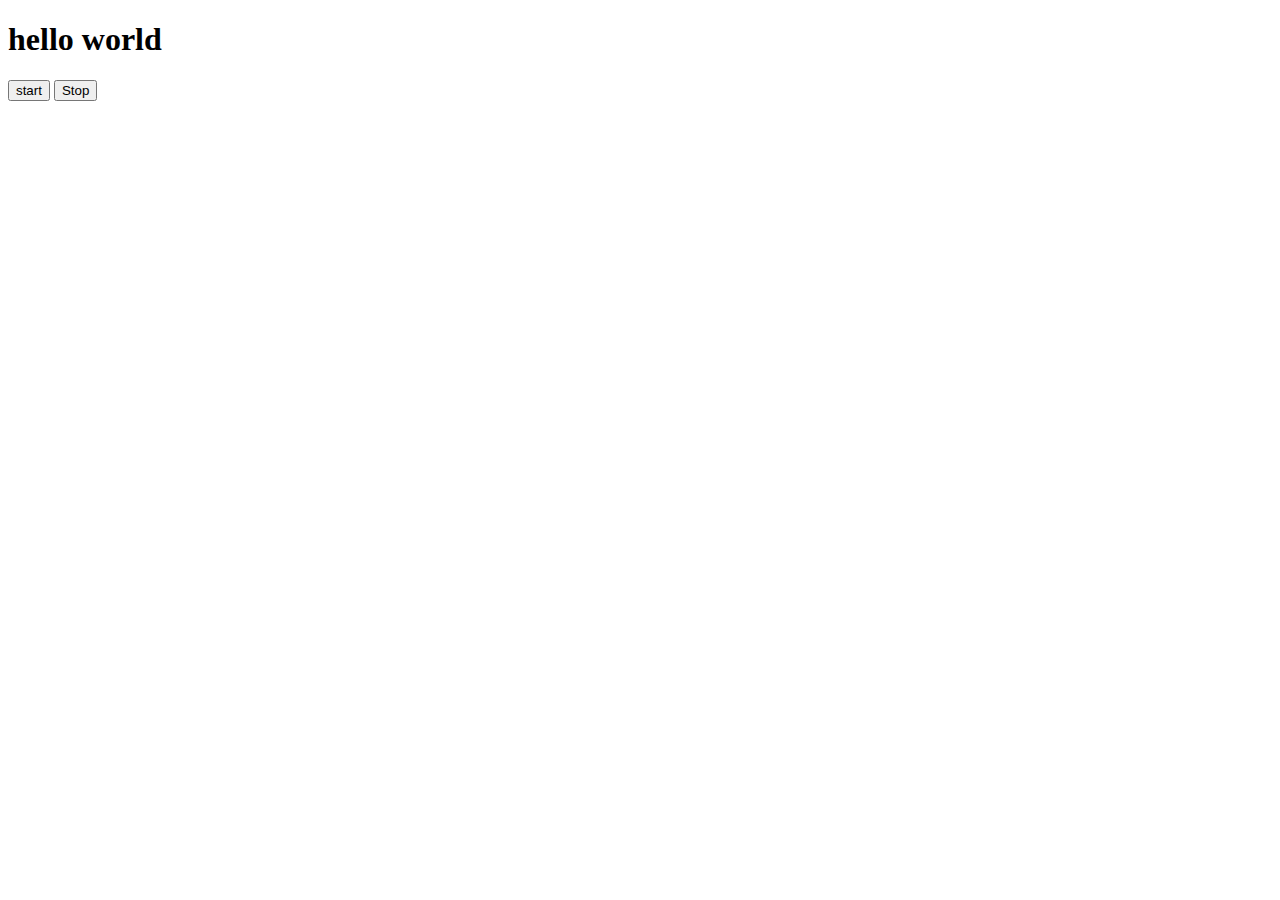
<file: basicsJS/Async/try.html>
<!DOCTYPE html>
<html lang="en">
<head>
    <meta charset="UTF-8">
    <meta name="viewport" content="width=device-width, initial-scale=1.0">
    <title>try1</title>
</head>
<body>
    <h1>hello world</h1>
    <button id="btn1">start</button>
    <button id="btn2">Stop</button>
</body>

<script>

    

    let IDDI;
    const tryAgain = function(){
        console.log("Anish Shrestha", Date.now())
    }

    document.querySelector('#btn1').addEventListener('click', function(){
      if(!IDDI){
        IDDI = setInterval(tryAgain, 10)}
    })

    document.querySelector('#btn2').addEventListener('click', function(){
        clearInterval(IDDI);
        IDDI = null;
    })
</script>
</html>
</file>
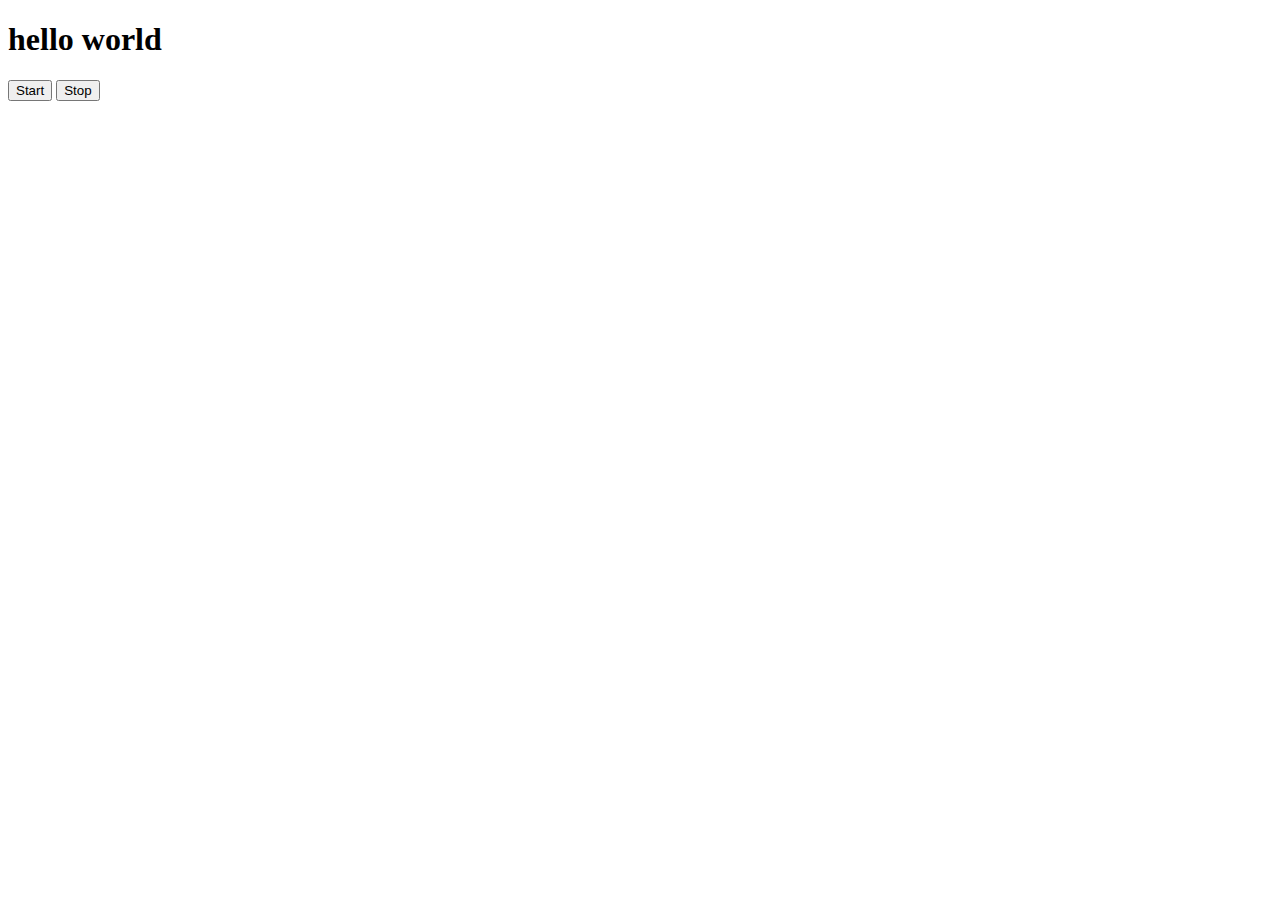
<file: basicsJS/Async/two.html>
<!DOCTYPE html>
<html lang="en">
<head>
    <meta charset="UTF-8">
    <meta name="viewport" content="width=device-width, initial-scale=1.0">
    <title>Document</title>
</head>
<body>
    <h1>hello world</h1>
    <button id="btn">Start</button>
    <button id="btn1">Stop</button>
</body>
<script>
    let intervalID;
    const intervalSet = function(){
        console.log("anish", Date.now())
    }
    document.querySelector('#btn').addEventListener('click', function(){
        intervalID = setInterval(intervalSet, 1000)
    })
    document.querySelector('#btn1').addEventListener('click', function(){
        clearInterval(intervalID)
    })

</script>
</html>
</file>
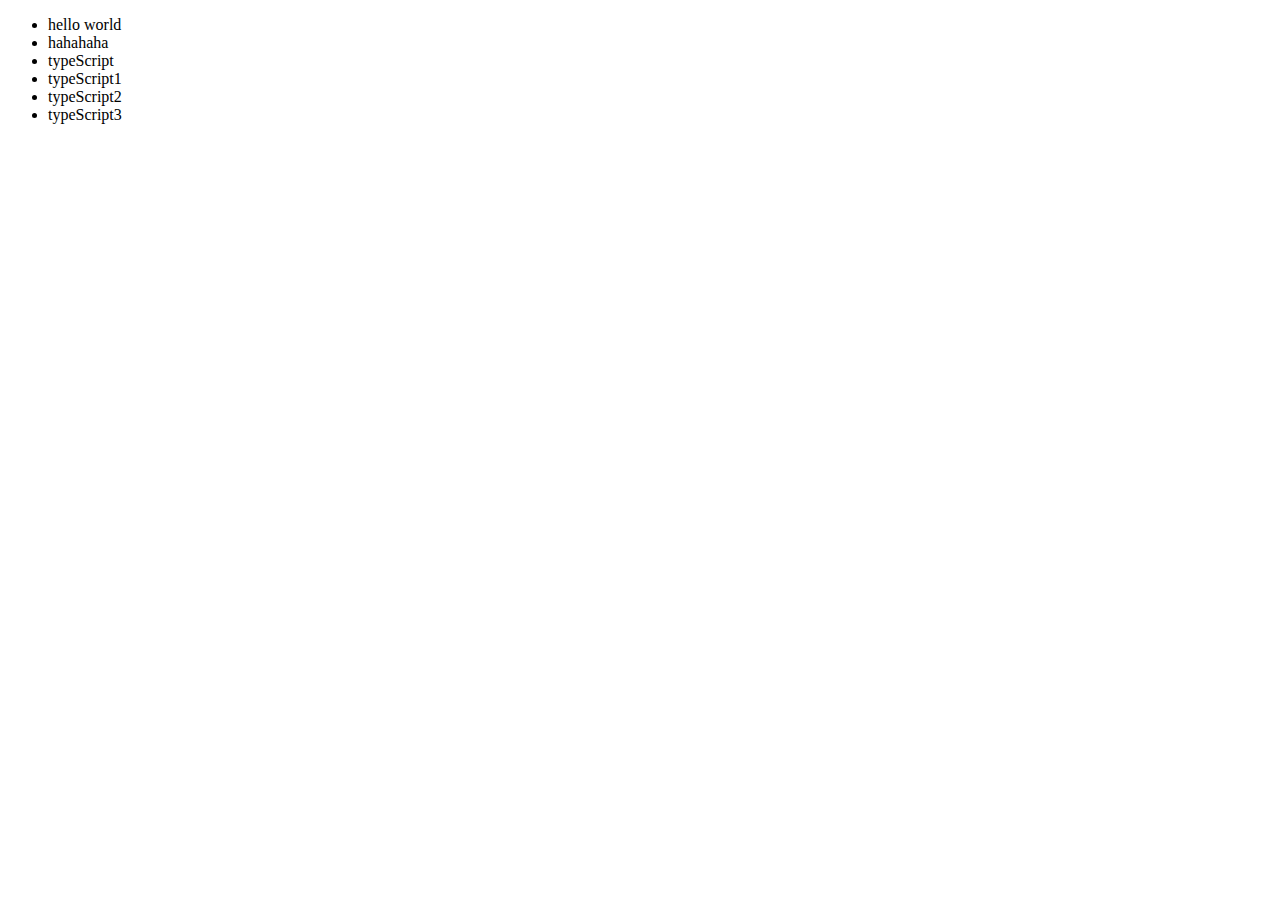
<file: basicsJS/dom/four.html>
<!DOCTYPE html>
<html lang="en">
<head>
    <meta charset="UTF-8">
    <meta name="viewport" content="width=device-width, initial-scale=1.0">
    <title>Document</title>
</head>
<body>
    <ul class="language">
       <li class="javascript">javascript</li>
    </ul>
</body>

<script>
 addLang = (langName) => {
const li = document.createElement('li');
li.innerHTML = `${langName}`
document.querySelector('.language').appendChild(li)
}
addLang("python");



// another way 

addLanguage = (langName) => {
    const li = document.createElement('li');
    li.appendChild(document.createTextNode(langName))
    document.querySelector('.language').appendChild(li)
}
addLanguage("typeScript")
addLanguage("typeScript1")
addLanguage("typeScript2")
addLanguage("typeScript3")
addLanguage("typeScript4")


//edit
const secondLanguage = document.querySelector('li:nth-child(2)')
const newli = document.createElement('li')
newli.textContent = "hahahaha"
secondLanguage.replaceWith(newli)

//edit 
const secondLanguage1 = document.querySelector('li:nth-child(1)')
secondLanguage1.outerHTML = "<li>hello world</li>"

//remove
const lastLang = document.querySelector('li:last-child')
lastLang.remove();

</script>

</html>
</file>
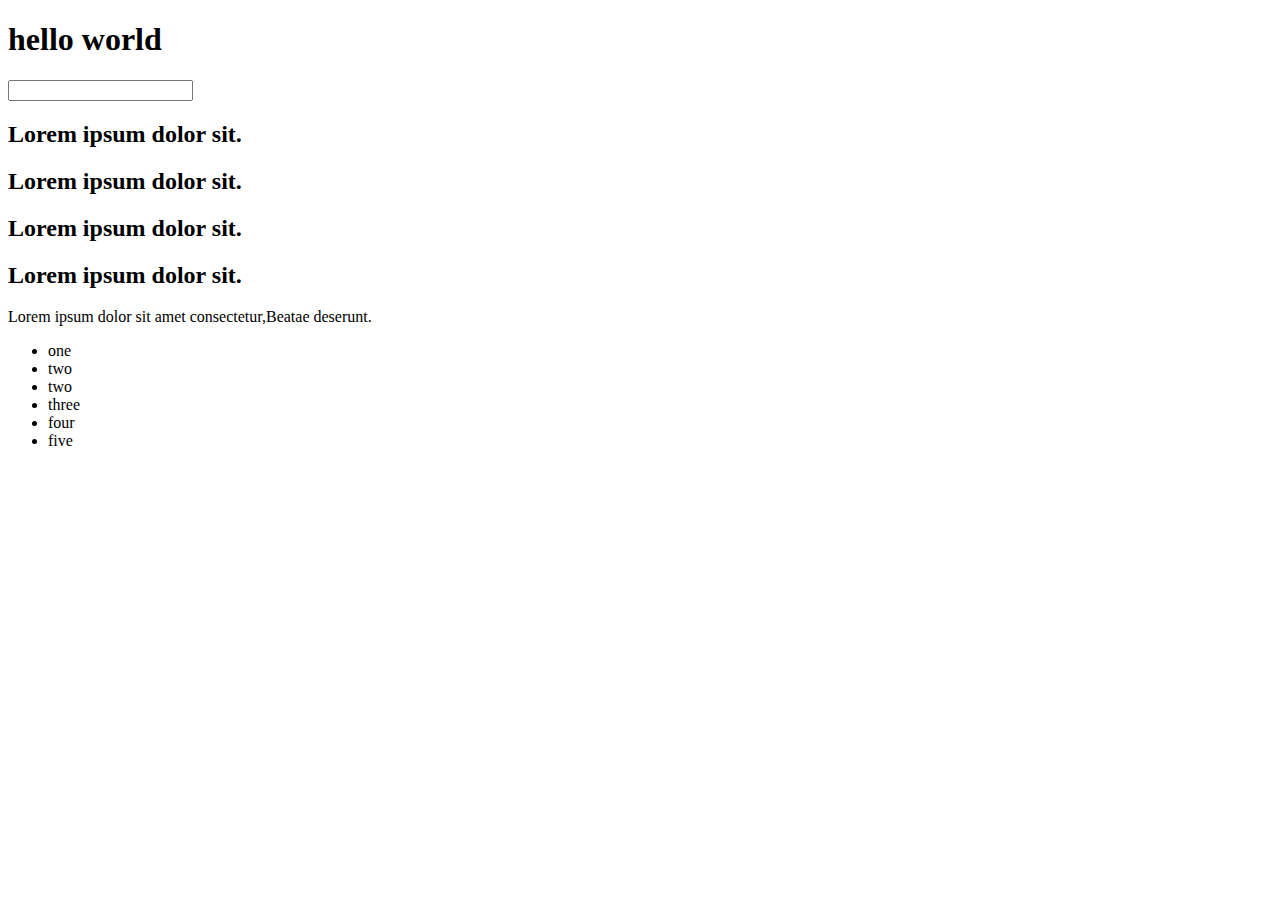
<file: basicsJS/dom/one.html>
<!DOCTYPE html>
<html lang="en">
<head>
    <meta charset="UTF-8">
    <meta name="viewport" content="width=device-width, initial-scale=1.0">
    <title>DOM learning</title>
</head>
<body>
    <div class="black">
        <h1 id="title" class="heading">hello world
            <span style="display: none;">anish</span>
        </h1>
        <input type="password" class="password">
        

        <h2>Lorem ipsum dolor sit.</h2>
        <h2>Lorem ipsum dolor sit.</h2>
        <h2>Lorem ipsum dolor sit.</h2>
        <h2>Lorem ipsum dolor sit.</h2>
        <p>Lorem ipsum dolor sit amet consectetur,Beatae deserunt.</p>

        <ul>
            <li class="list">one</li>
            <li class="list">two</li>
            <li class="list">two</li>
            <li class="list">three</li>
            <li class="list">four</li>
            <li class="list">five</li>
        </ul>
    </div>
</body>
</html>
</file>
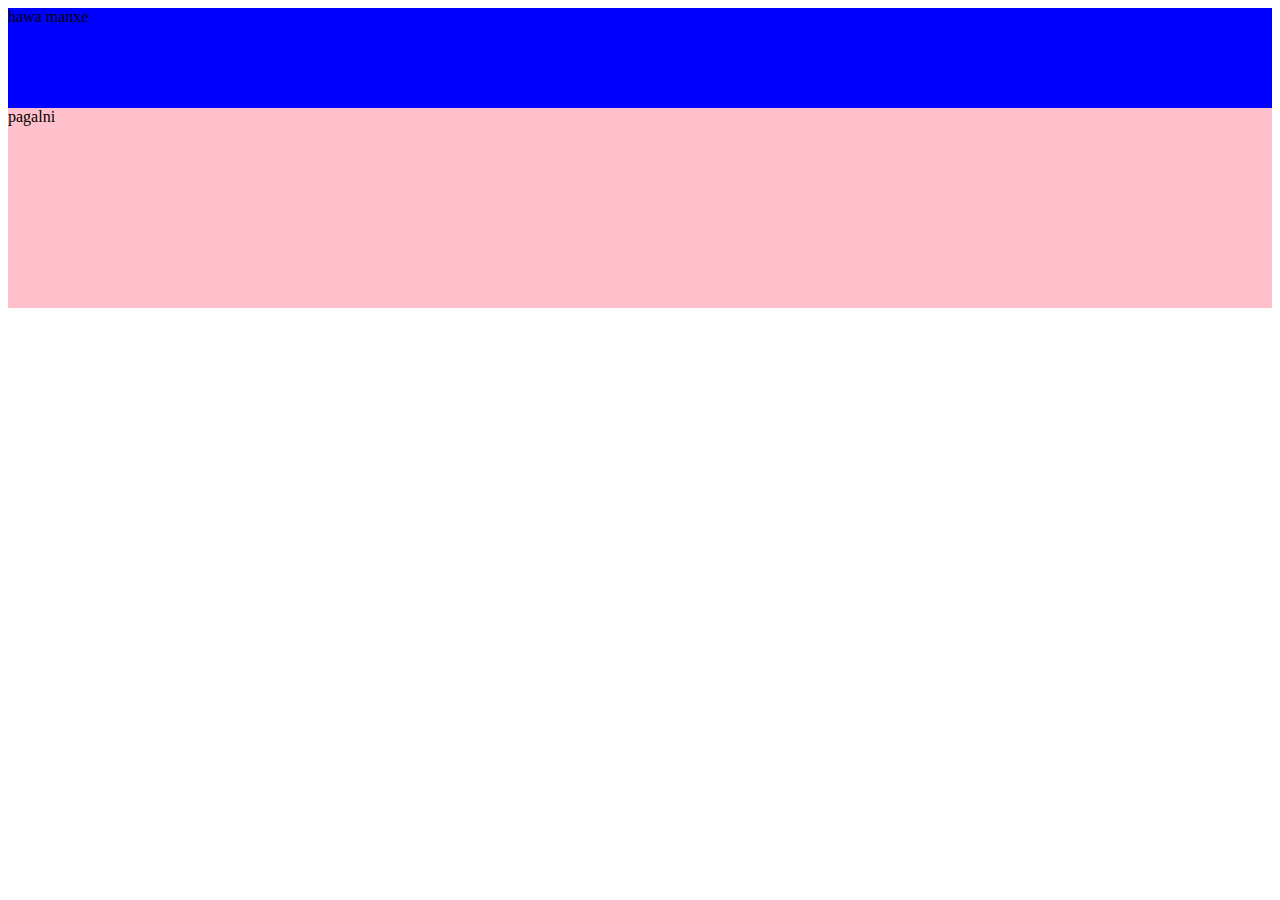
<file: basicsJS/dom/three.html>
<!DOCTYPE html>
<html lang="en">
<head>
    <meta charset="UTF-8">
    <meta name="viewport" content="width=device-width, initial-scale=1.0">
    <title>Document</title>
</head>
<body>
    
</body>

<script>


    const divCreation = (className, id, backgroundColor, textContent, height) => {

        const div = document.createElement('div')
        // console.log(div)
        div.className = className
        div.id = id;
        div.style.backgroundColor = backgroundColor

        const addText = document.createTextNode(textContent)
        div.appendChild(addText)
        div.style.height = height
        div.style.margin = "0";
        return div;
    };

    
    
    const myDiv = divCreation("main", 10, "blue", "hawa manxe ", "100px");
    console.log(myDiv)
    document.body.appendChild(myDiv);

    const myDiv1 = divCreation("secondary", 11, "pink", "pagalni ", "200px" );
    console.log(myDiv1)
    document.body.appendChild(myDiv1);

   
  
    // const div = document.createElement('div')
    // console.log(div);
    // div.className = "main"
    // div.id =  10;
    // div.style.backgroundColor = "blue"
    // div.style.padding = "20px"
    // const addText = document.createTextNode("Anish Shrestha is my name")
    // div.appendChild(addText)

    // document.body.appendChild(div)

    
</script>
</html>
</file>
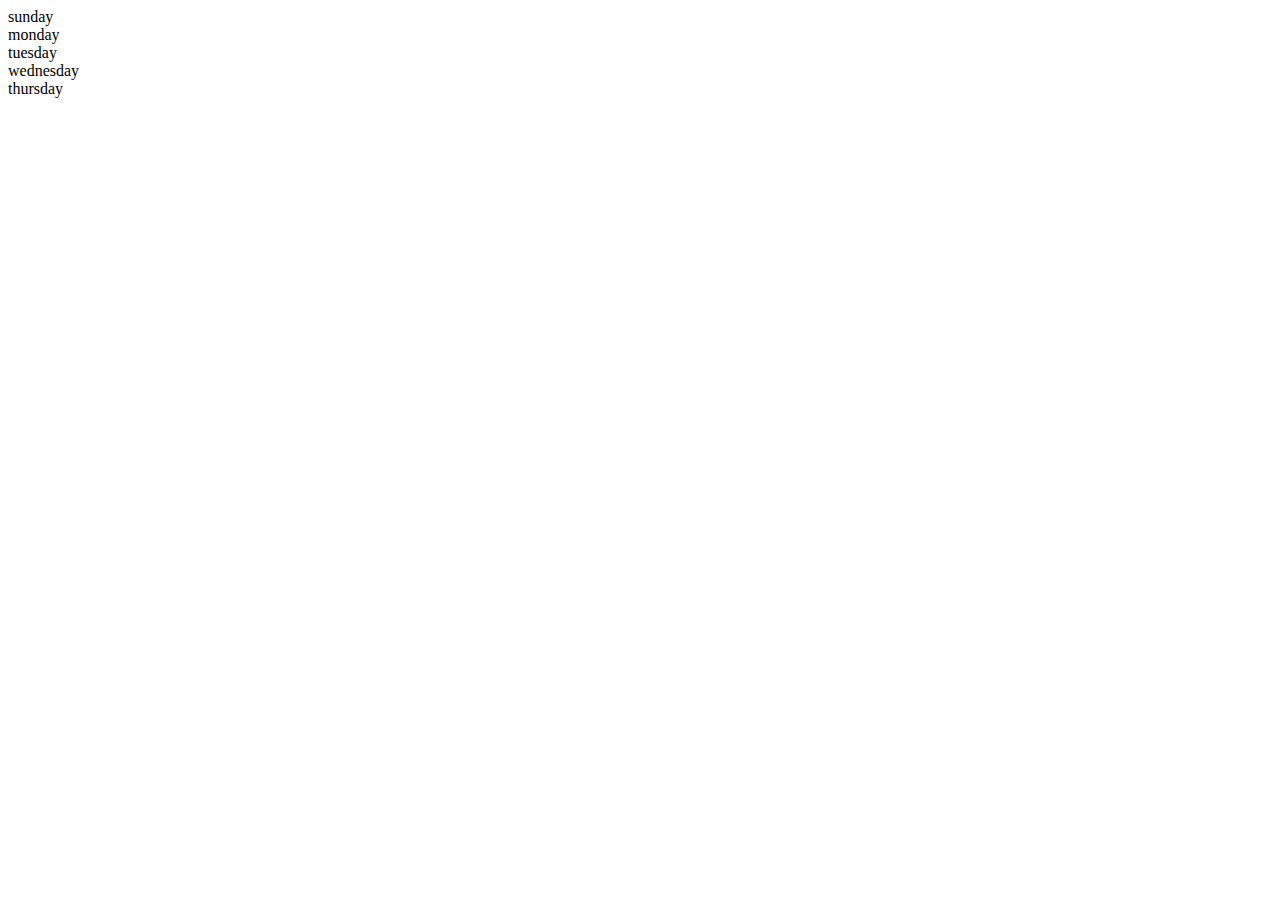
<file: basicsJS/dom/two.html>
<!DOCTYPE html>
<html lang="en">
<head>
    <meta charset="UTF-8">
    <meta name="viewport" content="width=device-width, initial-scale=1.0">
    <title>Document</title>
</head>
<body>
    <div class="parent">
        <div class="day">sunday</div>
        <div class="day">monday</div>
        <div class="day">tuesday</div>
        <div class="day">wednesday</div>
        <div class="day">thursday</div>
    </div>
</body>

<script>
    const parent = document.querySelector('.parent')
    // console.log(parent);
    // console.log(parent.children);
    // console.log(parent.children[1].innerHTML);

    // for(i = 0; i < parent.children.length; i++){
    //     console.log(parent.children[i].innerHTML)
    // }
// parent.children[1].style.color = "blue"
// console.log(parent.firstElementChild);
// console.log(parent.lastElementChild);

const dayOne = document.querySelector('.day')
console.log(dayOne)
// console.log(dayOne.parentElement);
console.log(dayOne.nextElementSibling);

// total kati ota nodes xa dekhauxa... 
console.log(parent.childNodes)
</script>
</html>
</file>
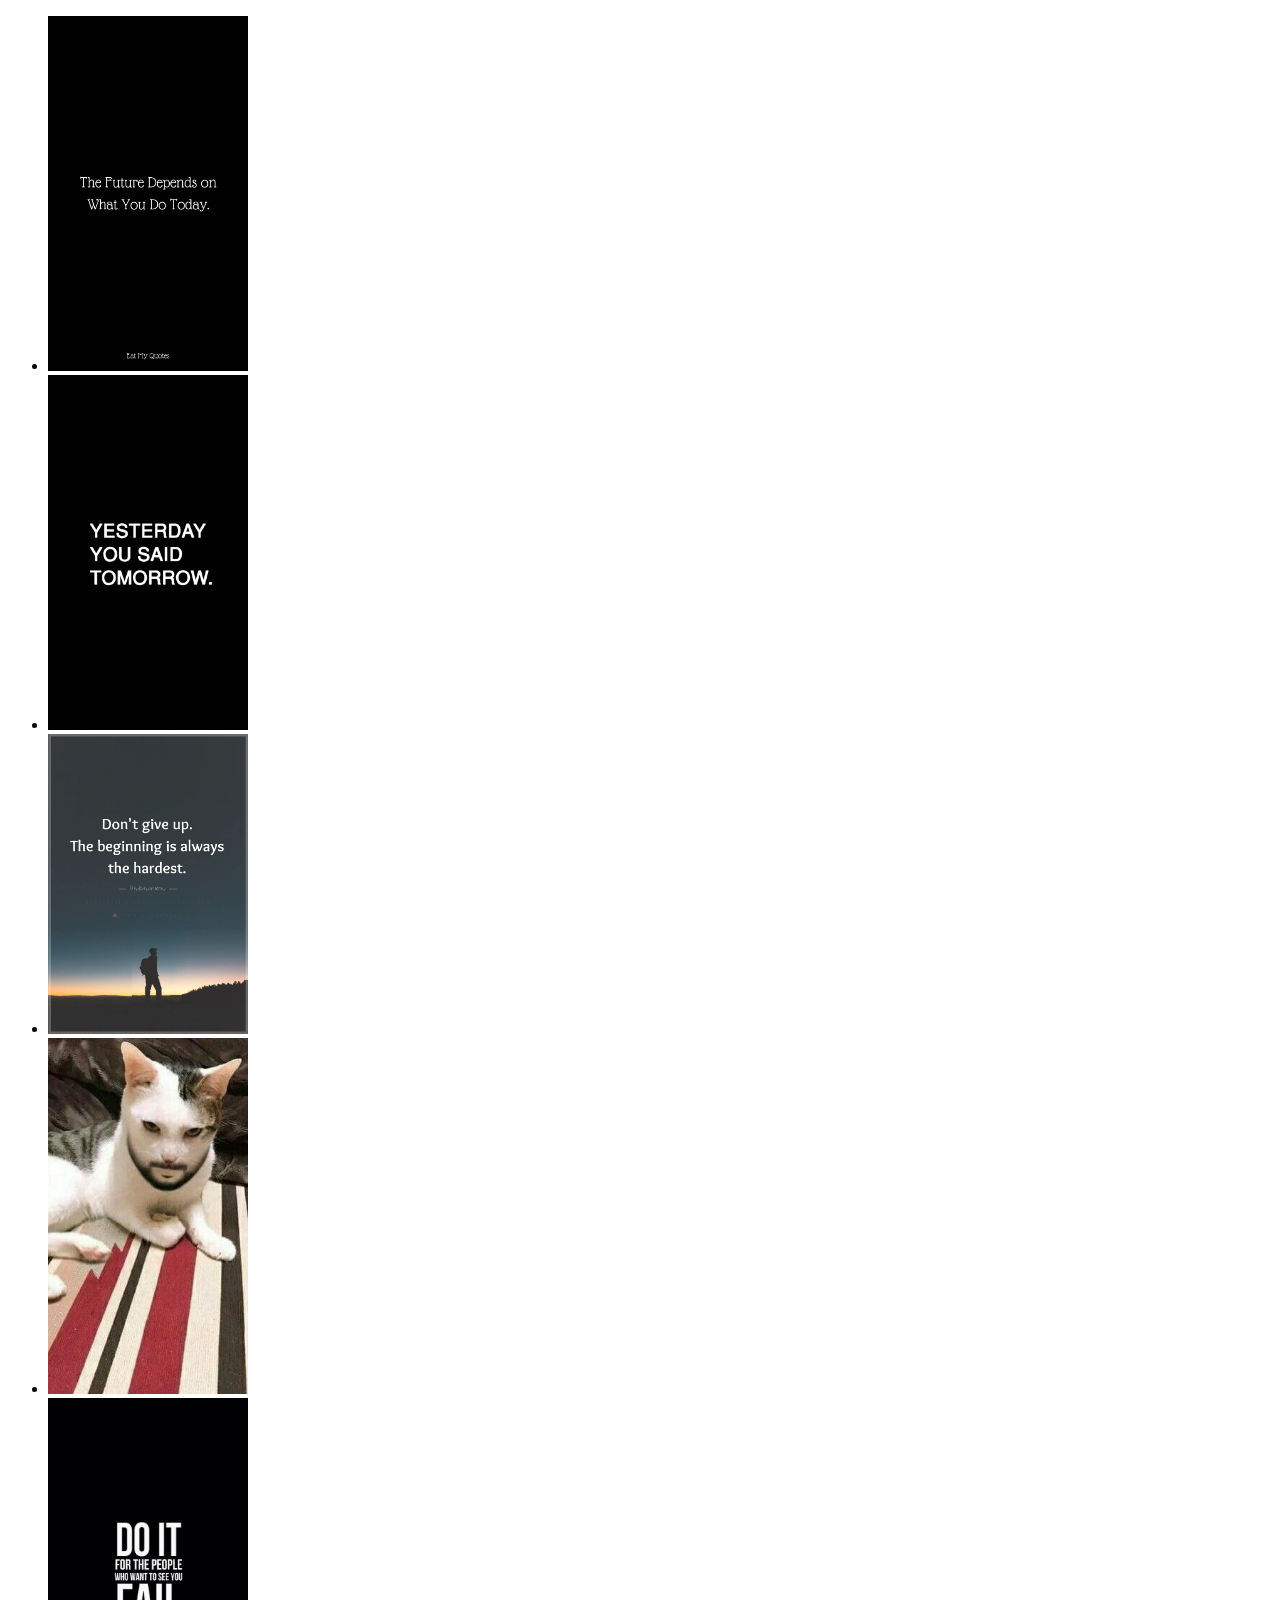
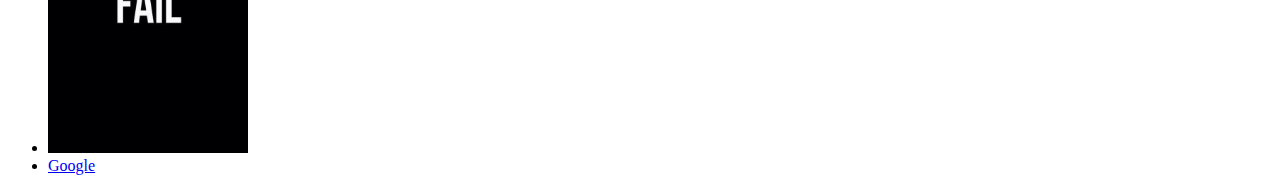
<file: basicsJS/events/one.html>
<!DOCTYPE html>
<html lang="en">
<head>
    <meta charset="UTF-8">
    <meta name="viewport" content="width=device-width, initial-scale=1.0">
    <title>Document</title>
</head>
<body>
    <div>
        <ul id="images">
           <li><img width="200px" id="one" src="one.jpg"></li>
           <li><img width="200px" id="two" src="two.jpg"></li>
           <li><img width="200px" id="three" src="three.jpg"></li>
           <li><img width="200px" id="four" src="four.jpg"></li>
           <li><img width="200px" id="five" src="five.jpg"></li>
           <li><a href="https://www.google.com/" id="google">Google</a></li>
        </ul>
    </div>
</body>
<script>
    // document.getElementById('one').onclick = function kXa() {
    //     alert("k xa sathi!!!")
    // }

    // document.getElementById("two").addEventListener('click', function(){
    //     alert('k xa sathi, sanchai xau?')
    // })

    // document.getElementById('images').addEventListener('click', function (e) {
    //     console.log("image clicked");
    // }, true)

    // document.getElementById('two').addEventListener('click', function (e) {
    //     console.log("two clicked");
    // },true)

    // document.getElementById('google').addEventListener('click', function(e){
    //     console.log("google clicked")
    //     e.preventDefault()
    // })

    document.querySelector('#images').addEventListener('click', function(e){
        if (e.target.tagName === 'IMG') { 
        console.log(e.target.parentNode)
        let removeIt = e.target.parentNode
        removeIt.remove()
        }
    },false)
</script>
</html>
</file>
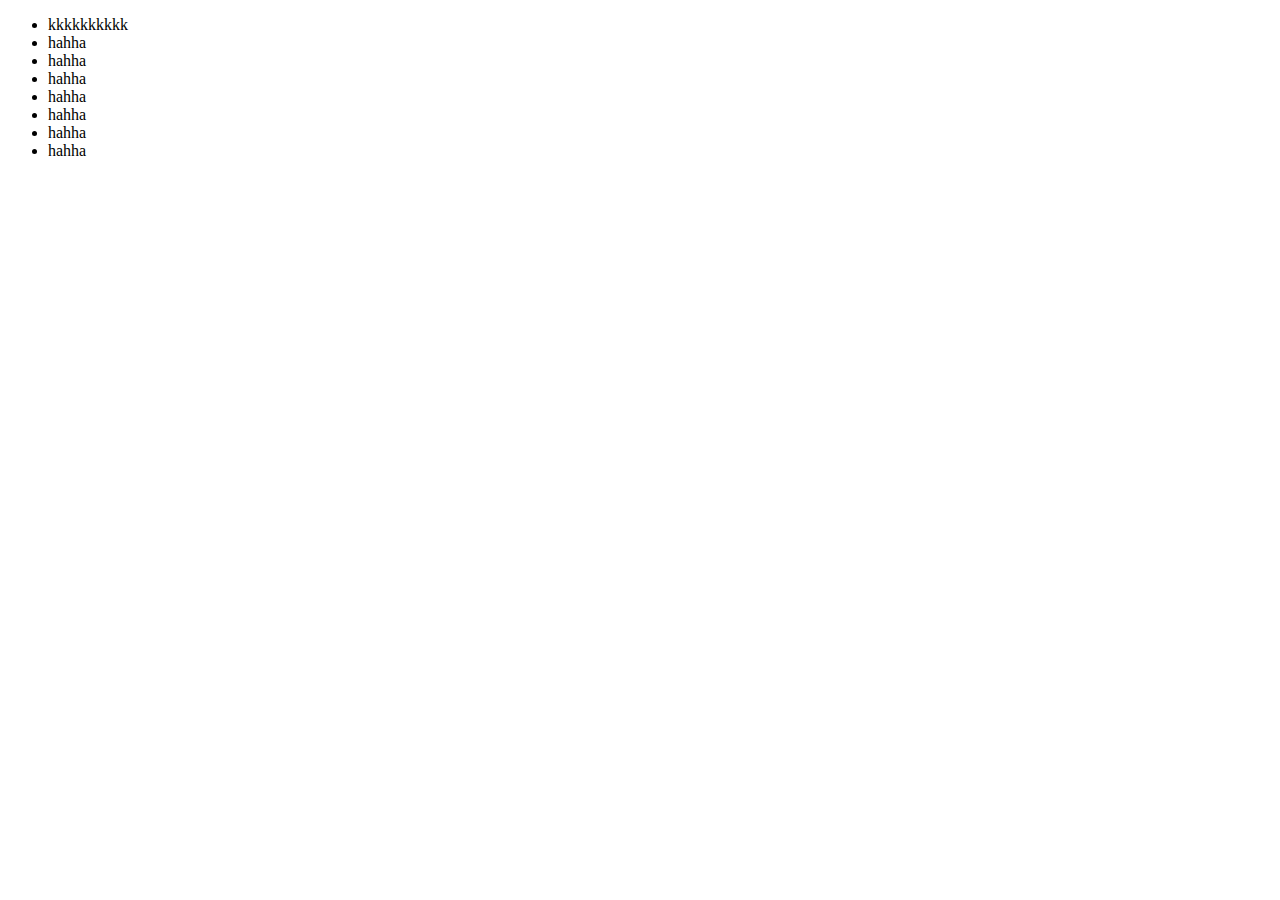
<file: basicsJS/practice/try.html>
<!DOCTYPE html>
<html lang="en">
<head>
    <meta charset="UTF-8">
    <meta name="viewport" content="width=device-width, initial-scale=1.0">
    <title>Document</title>
</head>
<body>
    <ul class="language">
        <li class="jaaaa">kkkkkkkkkk</li>
    </ul>
</body>

<script>
    const addLanguage = (newLang) => {
            const li =  document.createElement('li')
            li.appendChild(document.createTextNode(newLang))
            document.querySelector('.language').appendChild(li)
    }
   addLanguage("hahha")
   addLanguage("hahha")
   addLanguage("hahha")
   addLanguage("hahha")
   addLanguage("hahha")
   addLanguage("hahha")
   addLanguage("hahha")
</script>

</html>
</file>
